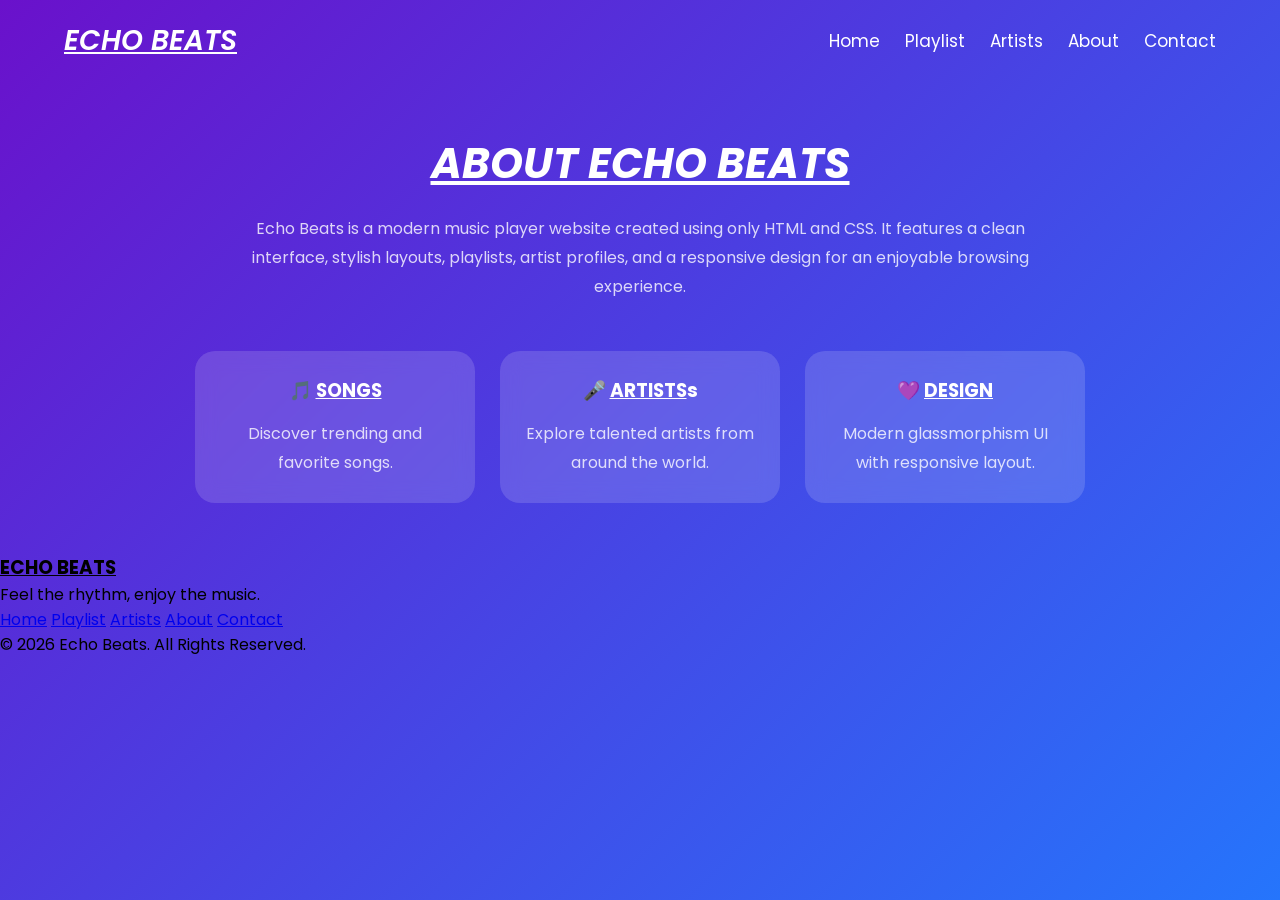
<file: about.html>
<!DOCTYPE html>
<html lang="en">
<head>
    <meta charset="UTF-8">
    <meta name="viewport" content="width=device-width, initial-scale=1.0">
    <title>About - Echo Beats</title>
    <link rel="stylesheet" href="style.css">
</head>
<body>

<header>
    <nav class="navbar">

        <h2 class="logo"><u><i>ECHO BEATS</i></u></h2>
        <ul class="nav-links">
            <li><a href="index.html">Home</a></li>
            <li><a href="playlist.html">Playlist</a></li>
            <li><a href="artists.html">Artists</a></li>
            <li><a href="about.html">About</a></li>
            <li><a href="contact.html">Contact</a></li>
        </ul>

    </nav>
</header>

<section class="about">

    <h1><u><i>ABOUT ECHO BEATS</i></u></h1>

    <p>
        Echo Beats is a modern music player website created using only
        HTML and CSS. It features a clean interface, stylish layouts,
        playlists, artist profiles, and a responsive design for an
        enjoyable browsing experience.
    </p>

    <div class="about-box">

        <div class="box">
            <h3>🎵 <u>SONGS</u></h3>
            <p>Discover trending and favorite songs.</p>
        </div>

        <div class="box">
            <h3>🎤 <u>ARTISTS</u>s</h3>
            <p>Explore talented artists from around the world.</p>
        </div>

        <div class="box">
            <h3>💜 <u>DESIGN</u></h3>
            <p>Modern glassmorphism UI with responsive layout.</p>
        </div>

    </div>

</section>
       <footer class="footer">

    <h3><U>ECHO BEATS</U></h3>

    <p>Feel the rhythm, enjoy the music.</p>

    <div class="footer-links">
        <a href="index.html">Home</a>
        <a href="playlist.html">Playlist</a>
        <a href="artists.html">Artists</a>
        <a href="about.html">About</a>
        <a href="contact.html">Contact</a>
    </div>

    <p class="copyright">
        © 2026 Echo Beats. All Rights Reserved.
    </p>

</footer>
</body>
</html>
</file>
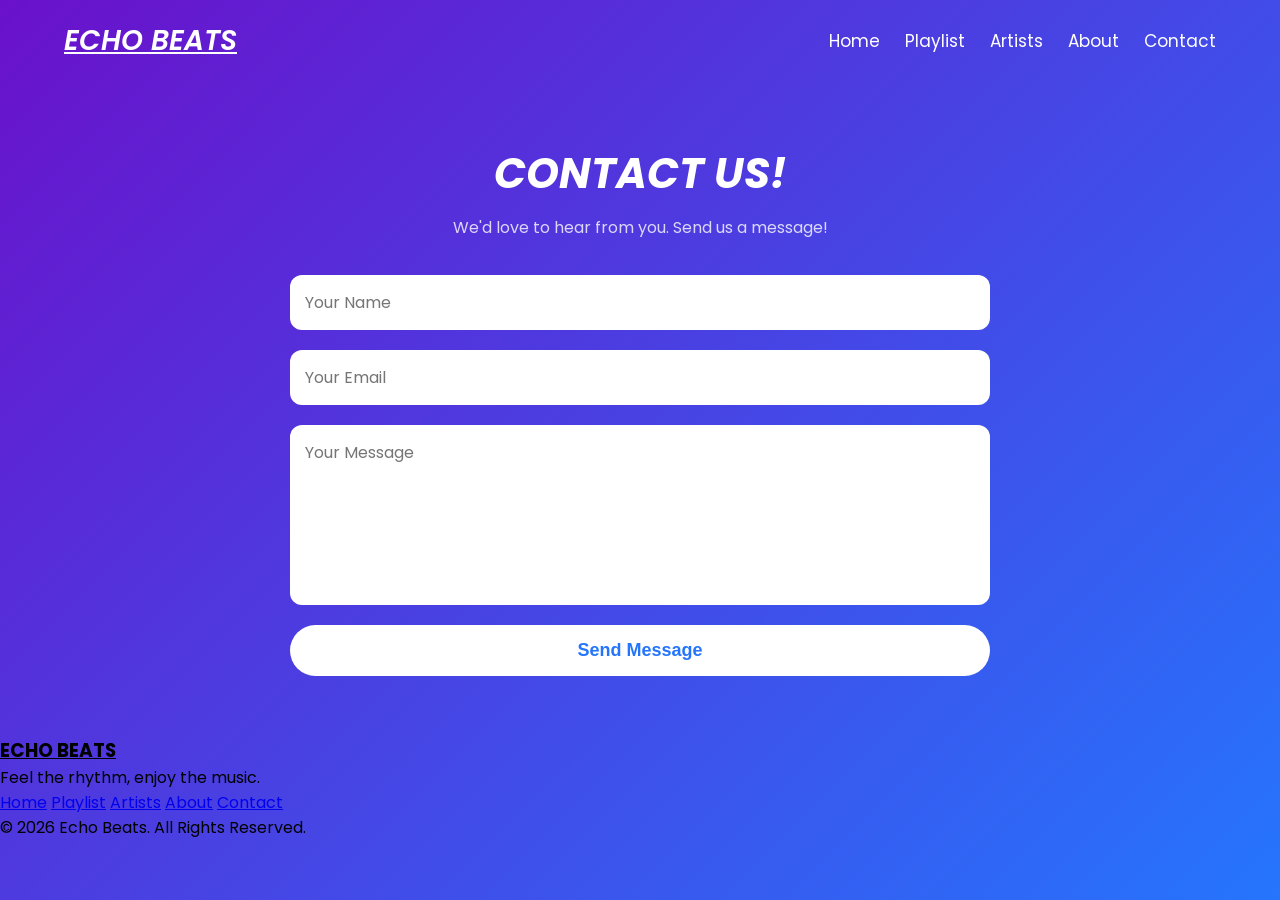
<file: contact.html>
<!DOCTYPE html>
<html lang="en">
<head>
    <meta charset="UTF-8">
    <meta name="viewport" content="width=device-width, initial-scale=1.0">
    <title>Contact - Echo Beats</title>
    <link rel="stylesheet" href="style.css">
</head>
<body>

<header>

    <nav class="navbar">

        <h2 class="logo"><u><i>ECHO BEATS</i></u></h2>

        <ul class="nav-links">
            <li><a href="index.html">Home</a></li>
            <li><a href="playlist.html">Playlist</a></li>
            <li><a href="artists.html">Artists</a></li>
            <li><a href="about.html">About</a></li>
            <li><a href="contact.html">Contact</a></li>
        </ul>

    </nav>

</header>

<section class="contact">

    <h1><b><i>CONTACT US!</i></b></h1>
    <p>We'd love to hear from you. Send us a message!</p>
    <form class="contact-form">

        <input type="text" placeholder="Your Name">

        <input type="email" placeholder="Your Email">

        <textarea rows="6" placeholder="Your Message"></textarea>

        <button type="submit">Send Message</button>

    </form>

</section>

          <footer class="footer">

    <h3><U>ECHO BEATS</U></h3>

    <p>Feel the rhythm, enjoy the music.</p>

    <div class="footer-links">
        <a href="index.html">Home</a>
        <a href="playlist.html">Playlist</a>
        <a href="artists.html">Artists</a>
        <a href="about.html">About</a>
        <a href="contact.html">Contact</a>
    </div>

    <p class="copyright">
        © 2026 Echo Beats. All Rights Reserved.
    </p>

</footer>
</body>
</html>
</file>
<file: style.css>
/* Google Font */
@import url('https://fonts.googleapis.com/css2?family=Poppins:wght@300;400;500;600;700&display=swap');

/* Reset */

*{
    margin: 0;
    padding: 0;
    box-sizing: border-box;
}

/* Body */

/* Body */

body{
    font-family: "Poppins", sans-serif;
    background: linear-gradient(135deg, #6a11cb, #2575fc);
    height: 100vh;
}

/* Container */

.container{
    width: 100%;
    height: 100vh;
    display: flex;
    justify-content: center;
    align-items: center;
}

/* Music Player Card */

.music-player{
    width: 350px;
    background: rgba(255,255,255,0.15);
    backdrop-filter: blur(15px);
    border: 1px solid rgba(255,255,255,0.2);
    border-radius: 25px;
    padding: 30px;
    box-shadow: 0 15px 35px rgba(0,0,0,0.25);
}
/* Top Bar */

.top-bar{
    display: flex;
    justify-content: space-between;
    align-items: center;
    font-size: 24px;
    color: white;
    margin-bottom: 30px;
}

.top-bar span{
    cursor: pointer;
    transition: 0.3s;
}

.top-bar span:hover{
    transform: scale(1.2);
}

/* Album Image */

.album{
    display: flex;
    justify-content: center;
    margin-bottom: 25px;
}

.album img{
    width: 500px;
    height: 250px;
    border-radius: 50%;
    object-fit: cover;
    border: 6px solid rgba(255,255,255,0.3);
    box-shadow: 0 10px 25px rgba(0,0,0,0.3);
}
/* Song Information */

.song-info{
    text-align: center;
    color: white;
    margin-bottom: 25px;
}

.song-info h2{
    font-size: 28px;
    font-weight: 600;
    margin-bottom: 8px;
}

.song-info p{
    font-size: 16px;
    color: rgba(255,255,255,0.8);
}
/* Progress Section */

.progress-section{
    margin-top: 20px;
}

/* Progress Bar */

.progress-bar{
    width: 100%;
    height: 8px;
    background: rgba(255,255,255,0.3);
    border-radius: 20px;
    overflow: hidden;
}

.progress{
    width: 40%;
    height: 100%;
    background: white;
    border-radius: 20px;
}

/* Time */

.time{
    display: flex;
    justify-content: space-between;
    margin-top: 10px;
    color: white;
    font-size: 14px;
}
/* Controls */

.controls{
    display: flex;
    justify-content: center;
    align-items: center;
    gap: 25px;
    margin-top: 30px;
}

/* Previous & Next Buttons */

.control-btn{
    width: 55px;
    height: 55px;
    border: none;
    border-radius: 50%;
    background: rgba(255,255,255,0.2);
    color: white;
    font-size: 22px;
    cursor: pointer;
    transition: 0.3s;
}

.control-btn:hover{
    background: rgba(255,255,255,0.4);
    transform: scale(1.1);
}

/* Play Button */

.play-btn{
    width: 75px;
    height: 75px;
    border: none;
    border-radius: 50%;
    background: white;
    color: #2575fc;
    font-size: 30px;
    cursor: pointer;
    transition: 0.3s;
}

.play-btn:hover{
    transform: scale(1.1);
}
/* Navbar */

.navbar{
    width: 90%;
    margin: auto;
    padding: 20px 0;

    display: flex;
    justify-content: space-between;
    align-items: center;
}

.logo{
    color: white;
    font-size: 28px;
    font-weight: 600;
}

.nav-links{
    display: flex;
    list-style: none;
    gap: 25px;
}

.nav-links a{
    color: white;
    text-decoration: none;
    font-size: 17px;
    transition: 0.3s;
}

.nav-links a:hover{
    color: #ffd166;
}
/* Now Playing */

.now-playing{
    text-align: center;
    margin-bottom: 20px;
}

.now-playing p{
    color: rgba(255,255,255,0.8);
    font-size: 14px;
    letter-spacing: 3px;
    font-weight: 600;
}
/* Volume */

.volume{
    display: flex;
    align-items: center;
    gap: 12px;
    margin-top: 30px;
}

.volume span{
    color: white;
    font-size: 20px;
}

.volume input{
    width: 100%;
    cursor: pointer;
}

/* Footer */

.footer-text{
    text-align: center;
    color: rgba(255,255,255,0.8);
    font-size: 14px;
    margin-top: 25px;
}
/* ---------- Hover Effects ---------- */

.music-player{
    transition: 0.4s;
}

.music-player:hover{
    transform: translateY(-8px);
}

.logo{
    cursor: pointer;
    transition: 0.3s;
}

.logo:hover{
    color: #ffd166;
}

.song-info h2{
    letter-spacing: 1px;
}

.song-info p{
    letter-spacing: 1px;
}

/* ---------- Responsive ---------- */

@media(max-width:768px){

    .navbar{
        flex-direction: column;
        gap: 15px;
    }

    .nav-links{
        flex-wrap: wrap;
        justify-content: center;
    }

    .music-player{
        width:90%;
        padding:25px;
    }

    .album img{
        width:180px;
        height:180px;
    }

    .play-btn{
        width:65px;
        height:65px;
        font-size:26px;
    }

}
/* ===========================
   Playlist Page
=========================== */

.playlist{
    width: 90%;
    margin: 50px auto;
    text-align: center;
    color: white;
}

.playlist h1{
    font-size: 42px;
    margin-bottom: 10px;
}

.playlist p{
    font-size: 18px;
    color: rgba(255,255,255,0.8);
}
/* Song List */

.song-list{
    margin-top: 40px;
    display: flex;
    flex-direction: column;
    gap: 20px;
}

/* Song Card */

.song-card{
    display: flex;
    align-items: center;
    justify-content: space-between;
    background: rgba(255,255,255,0.15);
    backdrop-filter: blur(10px);
    border-radius: 18px;
    padding: 15px 20px;
    transition: 0.3s;
}

.song-card:hover{
    transform: translateY(-5px);
    background: rgba(255,255,255,0.25);
}

.song-card img{
    width: 70px;
    height: 70px;
    border-radius: 12px;
    object-fit: cover;
}

.song-details{
    flex: 1;
    margin-left: 20px;
    text-align: left;
}

.song-details h3{
    color: white;
    margin-bottom: 5px;
}

.song-details p{
    color: rgba(255,255,255,0.7);
    font-size: 14px;
}

.duration{
    color: white;
    font-weight: bold;
}
/* Song Actions */

.song-actions{
    display: flex;
    align-items: center;
    gap: 12px;
}

.play-song,
.fav-song{
    width: 38px;
    height: 38px;
    border: none;
    border-radius: 50%;
    background: rgba(255,255,255,0.2);
    color: white;
    font-size: 16px;
    cursor: pointer;
    transition: 0.3s;
}

.play-song:hover{
    background: #ffffff;
    color: #2575fc;
    transform: scale(1.1);
}

.fav-song:hover{
    background: #ff4d6d;
    transform: scale(1.1);
}
/* Playlist Tools */

.playlist-tools{
    margin-top: 35px;
}

/* Search Box */

.playlist-tools input{
    width: 100%;
    padding: 15px 20px;
    border: none;
    outline: none;
    border-radius: 30px;
    font-size: 16px;
    margin-bottom: 25px;
}

/* Categories */

.categories{
    display: flex;
    justify-content: center;
    gap: 15px;
    flex-wrap: wrap;
}

.categories button{
    padding: 10px 22px;
    border: none;
    border-radius: 25px;
    background: rgba(255,255,255,0.2);
    color: white;
    cursor: pointer;
    transition: 0.3s;
    font-size: 15px;
}

.categories button:hover{
    background: white;
    color: #2575fc;
    transform: translateY(-3px);
}
/* Section Title */

.section-title{
    color: white;
    text-align: left;
    margin: 50px 0 25px;
    font-size: 28px;
}

/* Recently Played */

.recently-played{
    display: flex;
    justify-content: space-between;
    gap: 20px;
    flex-wrap: wrap;
}

.recent-card{
    flex: 1;
    min-width: 220px;
    background: rgba(255,255,255,0.15);
    backdrop-filter: blur(10px);
    border-radius: 20px;
    padding: 20px;
    text-align: center;
    transition: 0.3s;
}

.recent-card:hover{
    transform: translateY(-8px);
}

.recent-card img{
    width: 50%;
    height: 150px;
    object-fit: cover;
    border-radius: 15px;
    margin-bottom: 15px;
}

.recent-card h4{
    color: white;
    margin-bottom: 8px;
}

.recent-card p{
    color: rgba(255,255,255,0.7);
}
/* Trending Songs */

.trending-songs{
    display: flex;
    gap: 20px;
    flex-wrap: wrap;
    margin-top: 20px;
}

.trend-card{
    flex: 1;
    min-width: 250px;
    background: rgba(255,255,255,0.15);
    backdrop-filter: blur(10px);
    border-radius: 20px;
    padding: 20px;
    text-align: center;
    transition: 0.3s;
}

.trend-card:hover{
    transform: translateY(-8px);
}

.trend-card img{
    width: 30%;
    height: 150px;
    object-fit: cover;
    border-radius: 15px;
    margin-bottom: 15px;
}

.trend-card h4{
    color: white;
    margin-bottom: 8px;
}

.trend-card p{
    color: rgba(255,255,255,0.7);
    margin-bottom: 12px;
}

.rating{
    font-size: 18px;
    margin-bottom: 15px;
}

.listen-btn{
    padding: 10px 20px;
    border: none;
    border-radius: 25px;
    background: white;
    color: #2575fc;
    font-weight: 600;
    cursor: pointer;
    transition: 0.3s;
}

.listen-btn:hover{
    transform: scale(1.05);
}
/* Artists Page */

.artists{
    width: 90%;
    margin: 50px auto;
    text-align: center;
    color: white;
}

.artists h1{
    font-size: 42px;
    margin-bottom: 10px;
}

.artists p{
    color: rgba(255,255,255,0.8);
    margin-bottom: 35px;
}

.artist-grid{
    display: flex;
    gap: 25px;
    justify-content: center;
    flex-wrap: wrap;
}

.artist-card{
    width: 280px;
    background: rgba(255,255,255,0.15);
    backdrop-filter: blur(10px);
    border-radius: 20px;
    padding: 20px;
    transition: 0.3s;
}

.artist-card:hover{
    transform: translateY(-8px);
}

.artist-card img{
    width: 100%;
    height: 260px;
    object-fit: cover;
    border-radius: 15px;
}

.artist-card h3{
    color: white;
    margin: 15px 0 8px;
}

.artist-card p{
    color: rgba(255,255,255,0.7);
}
/* Artist Info */

.artist-info{
    display: flex;
    justify-content: space-between;
    align-items: center;
    margin-top: 18px;
}

.artist-info span{
    color: white;
    font-size: 14px;
}

.follow-btn{
    padding: 8px 18px;
    border: none;
    border-radius: 20px;
    background: white;
    color: #2575fc;
    font-weight: 600;
    cursor: pointer;
    transition: 0.3s;
}

.follow-btn:hover{
    background: #ffd166;
    color: black;
    transform: scale(1.05);
}
/* About Page */

.about{
    width: 90%;
    margin: 50px auto;
    text-align: center;
    color: white;
}

.about h1{
    font-size: 42px;
    margin-bottom: 20px;
}

.about p{
    max-width: 800px;
    margin: auto;
    line-height: 1.8;
    color: rgba(255,255,255,0.8);
}

.about-box{
    display: flex;
    gap: 25px;
    justify-content: center;
    flex-wrap: wrap;
    margin-top: 50px;
}

.box{
    width: 280px;
    background: rgba(255,255,255,0.15);
    backdrop-filter: blur(10px);
    border-radius: 20px;
    padding: 25px;
    transition: 0.3s;
}

.box:hover{
    transform: translateY(-8px);
}

.box h3{
    color: white;
    margin-bottom: 15px;
}

.box p{
    color: rgba(255,255,255,0.8);
}
/* Contact Page */

.contact{
    width: 90%;
    max-width: 700px;
    margin: 60px auto;
    text-align: center;
    color: white;
}

.contact h1{
    font-size: 42px;
    margin-bottom: 10px;
}

.contact p{
    margin-bottom: 35px;
    color: rgba(255,255,255,0.8);
}

.contact-form{
    display: flex;
    flex-direction: column;
    gap: 20px;
}

.contact-form input,
.contact-form textarea{
    padding: 15px;
    border: none;
    outline: none;
    border-radius: 12px;
    font-size: 16px;
    font-family: inherit;
}

.contact-form textarea{
    resize: none;
}

.contact-form button{
    padding: 15px;
    border: none;
    border-radius: 30px;
    background: white;
    color: #2575fc;
    font-size: 18px;
    font-weight: 600;
    cursor: pointer;
    transition: 0.3s;
}

.contact-form button:hover{
    background: #ffd166;
    color: black;
    transform: scale(1.03);
}
</file>
